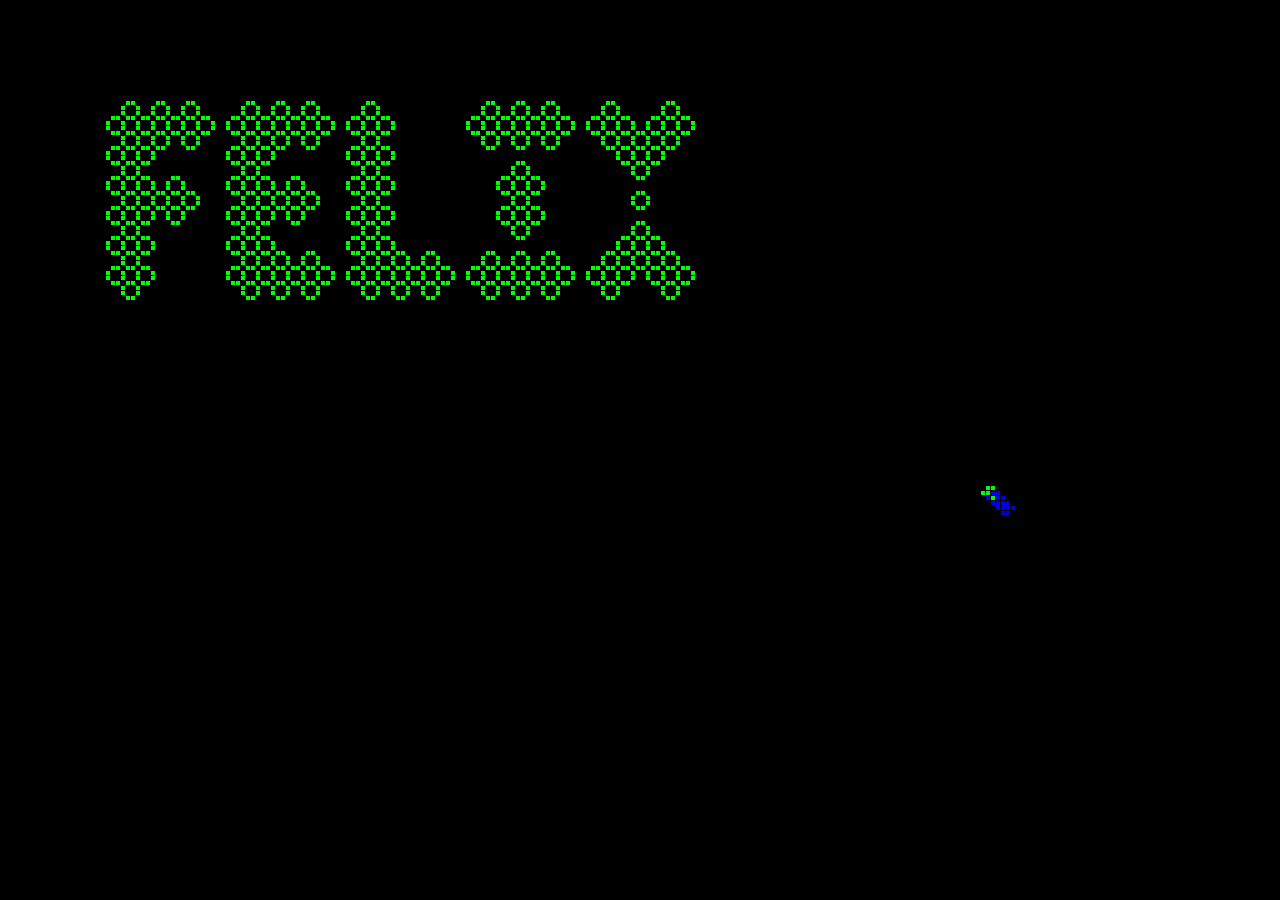
<file: srcjs/index.html>
<!DOCTYPE html>
<html>
  <head>
    <link href="life.css" rel="stylesheet" type="text/css" media="screen"></link>
    <script src="flipcollect.js" type="text/javascript"></script>
    <script src="trail.js" type="text/javascript"></script>
    <script src="grid.js" type="text/javascript"></script>
    <script src="gestures.js" type="text/javascript"></script>
    <script src="shapes.js" type="text/javascript"></script>
    <script src="life.js" type="text/javascript"></script>

    <!-- iOS specific -->
    <meta name="apple-mobile-web-app-capable" content="yes"/>
    <meta name="viewport" content="user-scalable=no">
    <meta name="apple-mobile-web-app-status-bar-style" content="black-translucent" />
  </head>

  <body>
    <canvas id="life">
      Your browser does not support the canvas element.
    </canvas>
  </body>

</html>
</file>
<file: srcjs/life.css>
html, body {
  width:  100%;
  height: 100%;
  margin: 0px;
  border: 0px;
}

canvas {
  display: block;
}
</file>
